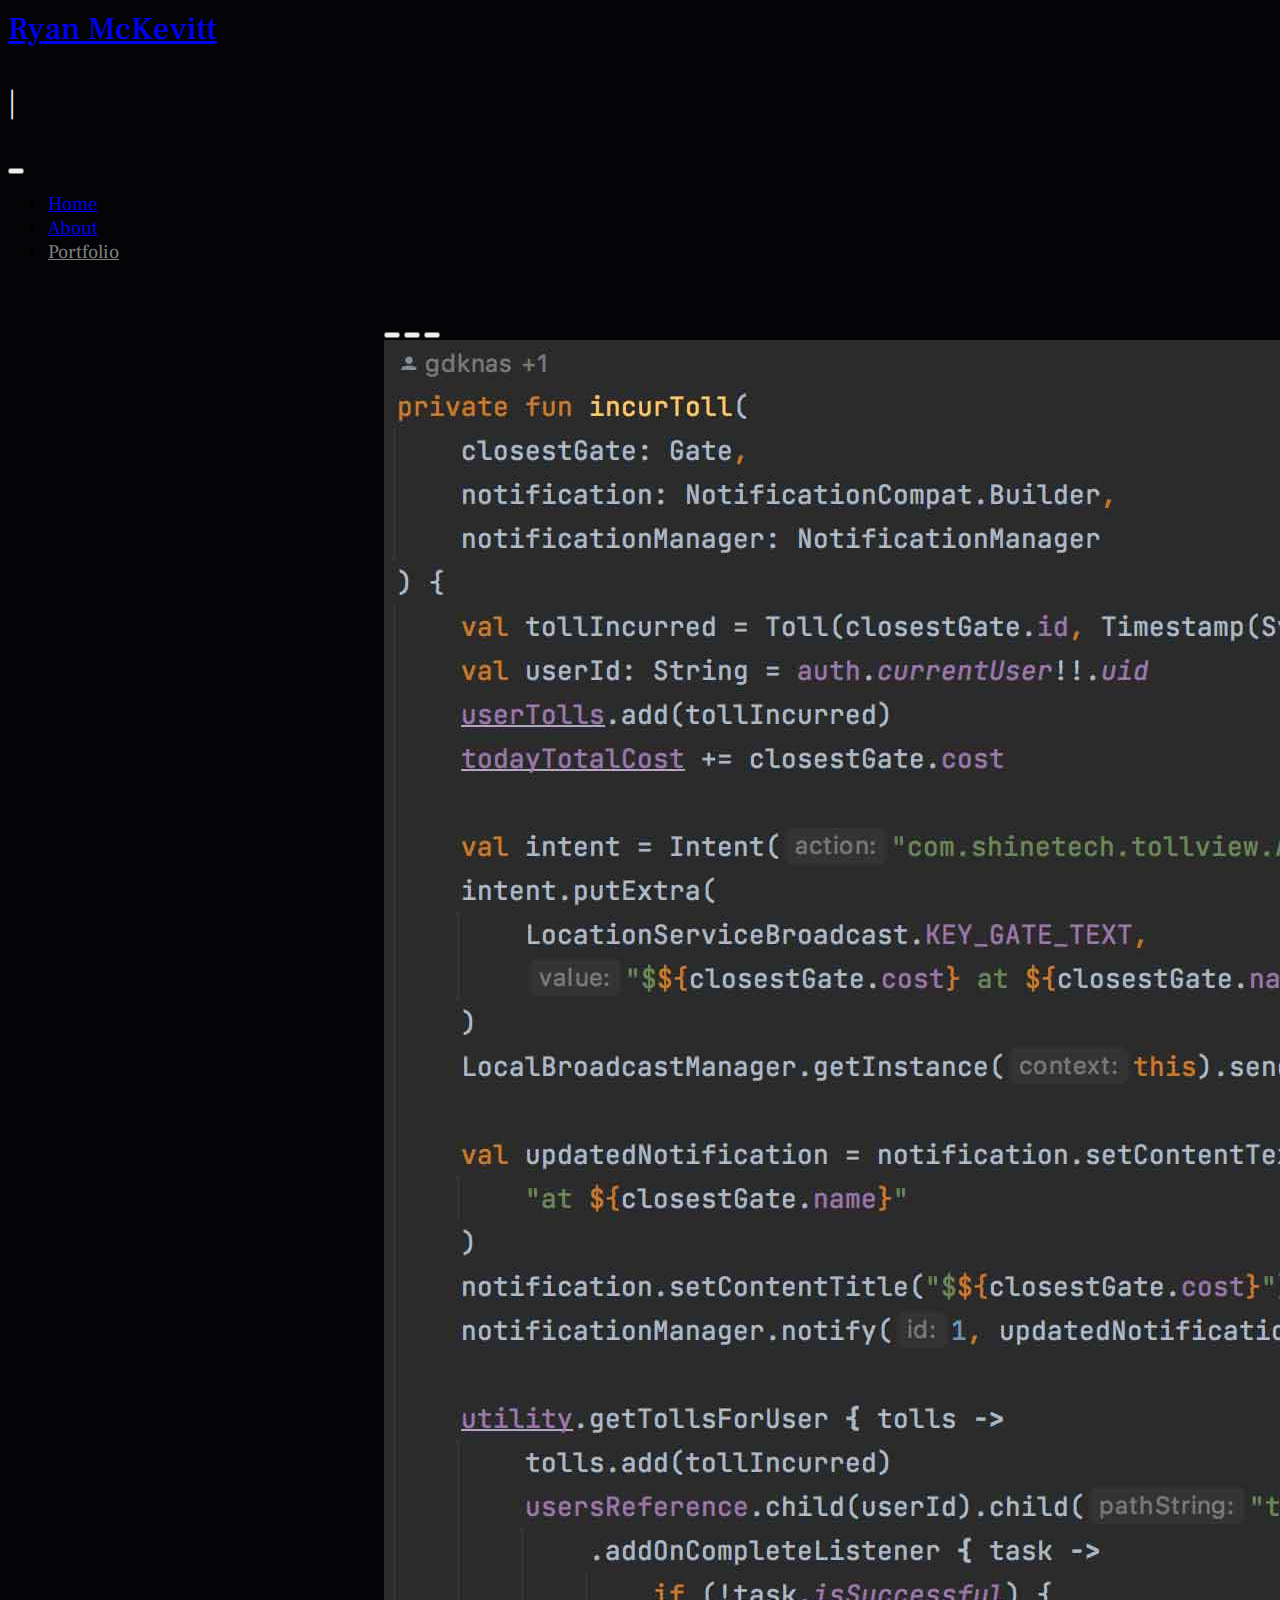
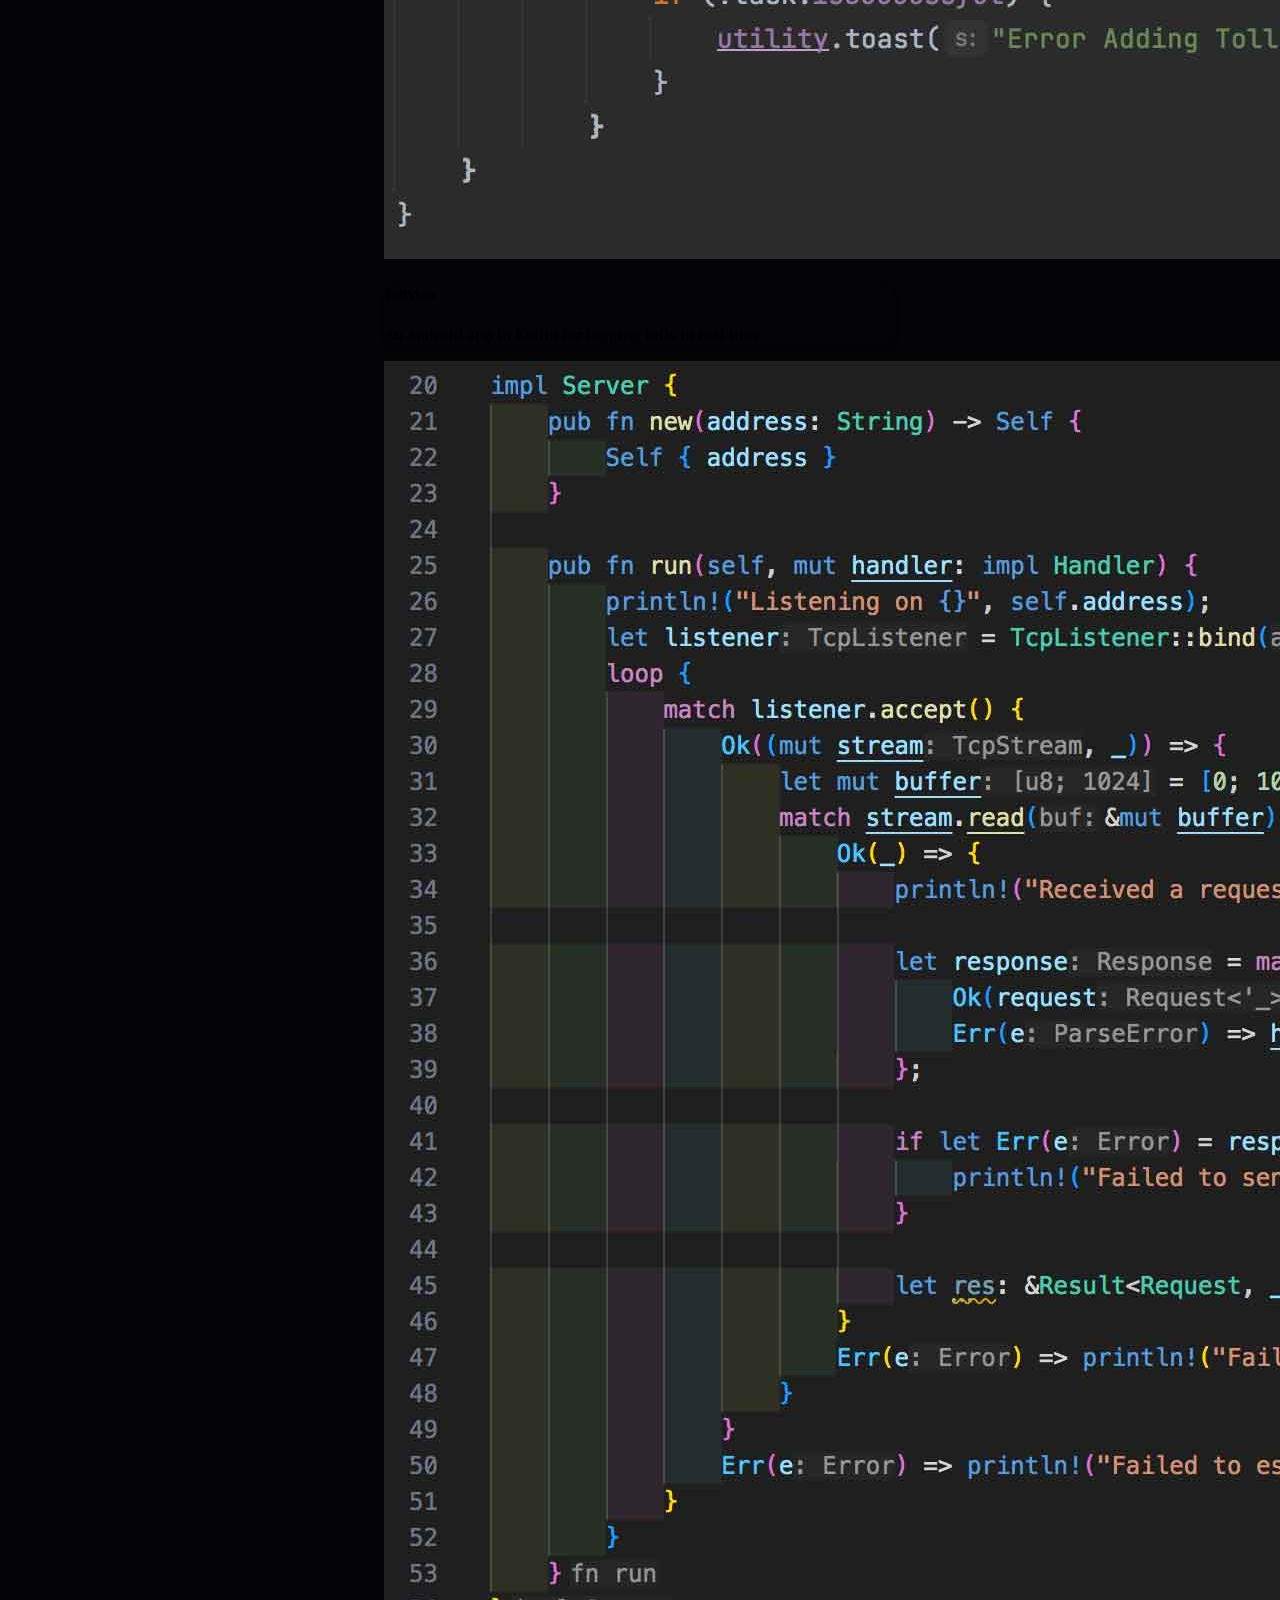
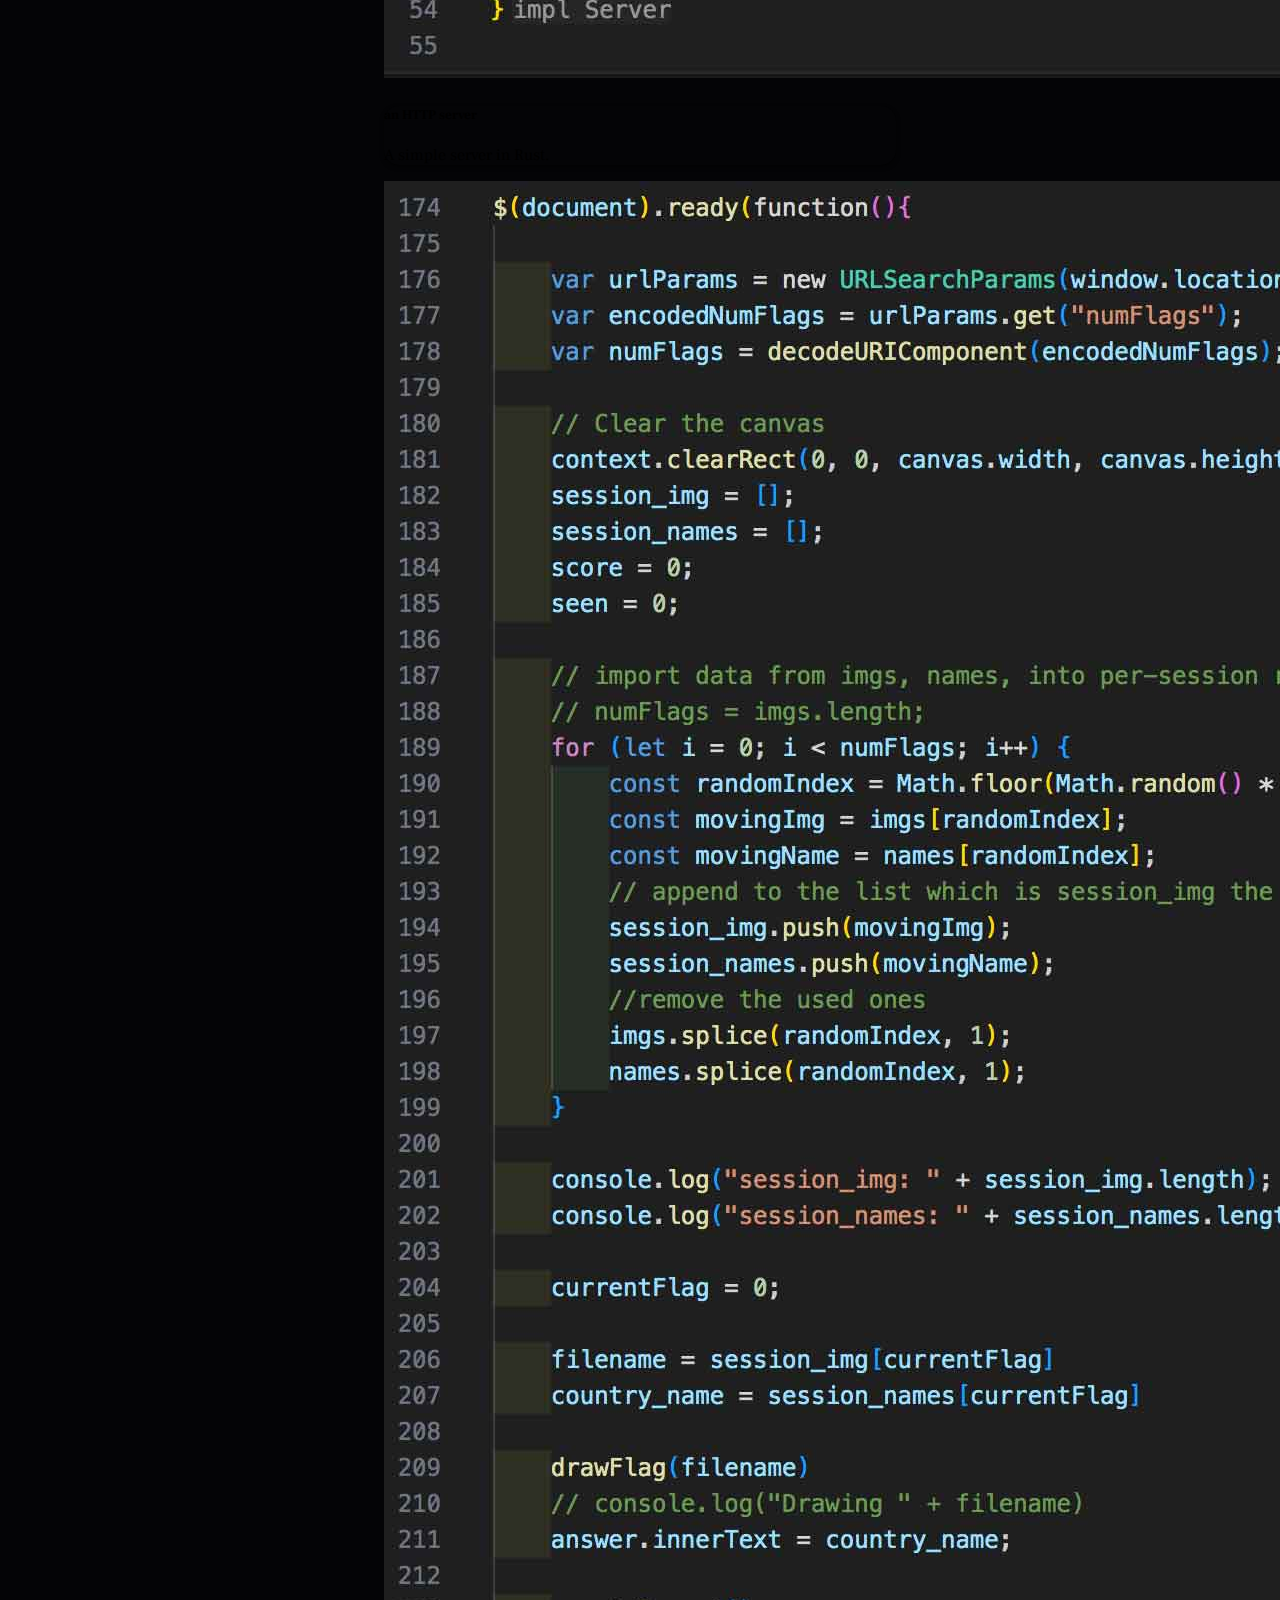
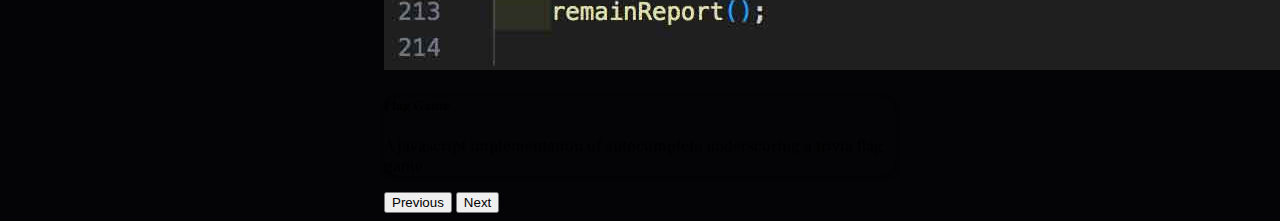
<file: portfolio.html>
<!DOCTYPE html>
<html lang="en">
  <head>
    <meta charset="UTF-8" />
    <meta
      name="viewport"
      content="width=device-width, initial-scale=1.0" />
    <title>Ryan McKevitt | Home</title>
    <link
      href="https://cdn.jsdelivr.net/npm/bootstrap@5.0.2/dist/css/bootstrap.min.css"
      rel="stylesheet"
      integrity="sha384-EVSTQN3/azprG1Anm3QDgpJLIm9Nao0Yz1ztcQTwFspd3yD65VohhpuuCOmLASjC"
      crossorigin="anonymous" />
    <link
      rel="stylesheet"
      href="./style.css" />
    <link
      rel="stylesheet"
      href="https://fonts.googleapis.com/css?family=Frank+Ruhl+Libre&display=swap" />
  </head>
  <body>
    <!-- NAVBAR START -->
    <nav class="navbar navbar-expand-lg navbar-dark bg-dark">
      <div class="container-fluid">
        <div class="spacer"></div>
        <a
          class="navbar-brand"
          href="./index.html">
          Ryan McKevitt
        </a>
        <h3 class="navbar-separator kill-on-small">|</h3>
        <div class="spacer-mini"></div>
        <button
          class="navbar-toggler"
          type="button"
          data-bs-toggle="collapse"
          data-bs-target="#navbarSupportedContent"
          aria-controls="navbarSupportedContent"
          aria-expanded="false"
          aria-label="Toggle navigation">
          <span class="navbar-toggler-icon"></span>
        </button>
        <div
          class="collapse navbar-collapse"
          id="navbarSupportedContent">
          <ul class="navbar-nav me-auto mb-2 mb-lg-0">
            <li class="nav-item">
              <a
                class="nav-link active"
                aria-current="page"
                href="./index.html">
                Home
              </a>
            </li>
            <li class="nav-item">
              <a
                class="nav-link active"
                aria-current="page"
                href="./about.html">
                About
              </a>
            </li>
            <li class="nav-item">
              <a
                class="nav-link active currently-here"
                aria-current="page"
                href="./portfolio.html">
                Portfolio
              </a>
            </li>
          </ul>
        </div>
      </div>
    </nav>
    <!-- NAVBAR END -->
    <div class="ninetier">
      <div class="sixty">
        <br /><br />
        <div
          id="carouselExampleCaptions"
          class="carousel slide"
          data-bs-ride="carousel">
          <div class="carousel-indicators">
            <button
              type="button"
              data-bs-target="#carouselExampleCaptions"
              data-bs-slide-to="0"
              class="active"
              aria-current="true"
              aria-label="Slide 1"></button>
            <button
              type="button"
              data-bs-target="#carouselExampleCaptions"
              data-bs-slide-to="1"
              aria-label="Slide 2"></button>
            <button
              type="button"
              data-bs-target="#carouselExampleCaptions"
              data-bs-slide-to="2"
              aria-label="Slide 3"></button>
          </div>
          <div class="carousel-inner">
            <div class="carousel-item active">
              <img
                src="./img/kotlin.jpg"
                class="d-block w-100"
                alt="some code written in kotlin" />
              <div class="carousel-caption d-none d-md-block">
                <h5>TollView</h5>
                <p>An Android app in Kotlin for logging tolls in real time.</p>
              </div>
            </div>
            <div class="carousel-item">
              <img
                src="./img/rust.jpg"
                class="d-block w-100"
                alt="some code written in rust" />
              <div class="carousel-caption d-none d-md-block">
                <h5>an HTTP server</h5>
                <p>A simple server in Rust.</p>
              </div>
            </div>
            <div class="carousel-item">
              <img
                src="./img/javascript.jpg"
                class="d-block w-100"
                alt="some code written in javascript" />
              <div class="carousel-caption d-none d-md-block">
                <h5>Flag Game</h5>
                <p>
                  A javascript implementation of autocomplete underscoring a
                  trivia flag game.
                </p>
              </div>
            </div>
          </div>
          <button
            class="carousel-control-prev"
            type="button"
            data-bs-target="#carouselExampleCaptions"
            data-bs-slide="prev">
            <span
              class="carousel-control-prev-icon"
              aria-hidden="true"></span>
            <span class="visually-hidden">Previous</span>
          </button>
          <button
            class="carousel-control-next"
            type="button"
            data-bs-target="#carouselExampleCaptions"
            data-bs-slide="next">
            <span
              class="carousel-control-next-icon"
              aria-hidden="true"></span>
            <span class="visually-hidden">Next</span>
          </button>
        </div>
      </div>
    </div>
    <script
      src="https://code.jquery.com/jquery-3.6.0.min.js"
      integrity="sha384-KJ3o2DKtIkvYIK3UENzmM7KCkRr/rE9/Qpg6aAZGJwFDMVNA/GpGFF93hXpG5KkN"
      crossorigin="anonymous"></script>
    <!-- do not update to 5.0.2 or dropdown will break -->
    <script
      src="https://cdn.jsdelivr.net/npm/bootstrap@5.0.1/dist/js/bootstrap.min.js"
      integrity="sha384-Atwg2Pkwv9vp0ygtn1JAojH0nYbwNJLPhwyoVbhoPwBhjQPR5VtM2+xf0Uwh9KtT"
      crossorigin="anonymous"></script>
  </body>
</html>
</file>
<file: style.css>
:root {
  --BkgBlue: #040406;
  --TextBlue: #ececf7;
  --HoverBlue: #b3b3e5;
  --NeatRed: #eb3a3a;
}

body {
  font-family: "Frank Ruhl Libre", sans-serif;
  background-color: var(--BkgBlue);
}

.ninety,
.ninetier {
  display: flex;
  flex-direction: column;
  align-items: center;
  justify-content: center;
}

.ninety {
  width: 90vw;
}

.sixty {
  width: 40vw;
}

.navbar {
  border-radius: 0 0 3.5% 3.5%;
}

.navbar h3 {
  color: var(--TextBlue);
  font-weight: 100;
  font-size: 2em;
}

.navbar .navbar-brand {
  font-weight: 500;
  font-size: 2em;
}

.navbar .navbar-brand:hover {
  color: var(--HoverBlue) !important;
}

.navbar ul {
  align-items: center;
}

.navbar li {
  font-size: 1.2em;
}

.navbar .spacer {
  width: 3vw;
}

.navbar .spacer-mini {
  width: 1vw;
}

.navbar .currently-here {
  color: grey !important;
  pointer-events: none;
}

.navbar .nav-link:hover,
.navbar-brand:hover {
  transition: color 0.3s, font-size 0.3s;
}

.navbar .nav-link:not(.currently-here):hover {
  color: var(--HoverBlue) !important;
  font-size: 1.3em;
}

.carousel-caption {
  box-shadow: 0px 2px 4px rgba(0, 0, 0, 0.5);
  background-color: var(--BkgBlue);
  border-radius: 15px;
}

#headshot {
  max-width: 30vw;
}

@media (max-width: 999px) {
  .kill-on-small {
    display: none;
  }
  .sixty {
    width: 90vw;
  }
}
</file>
